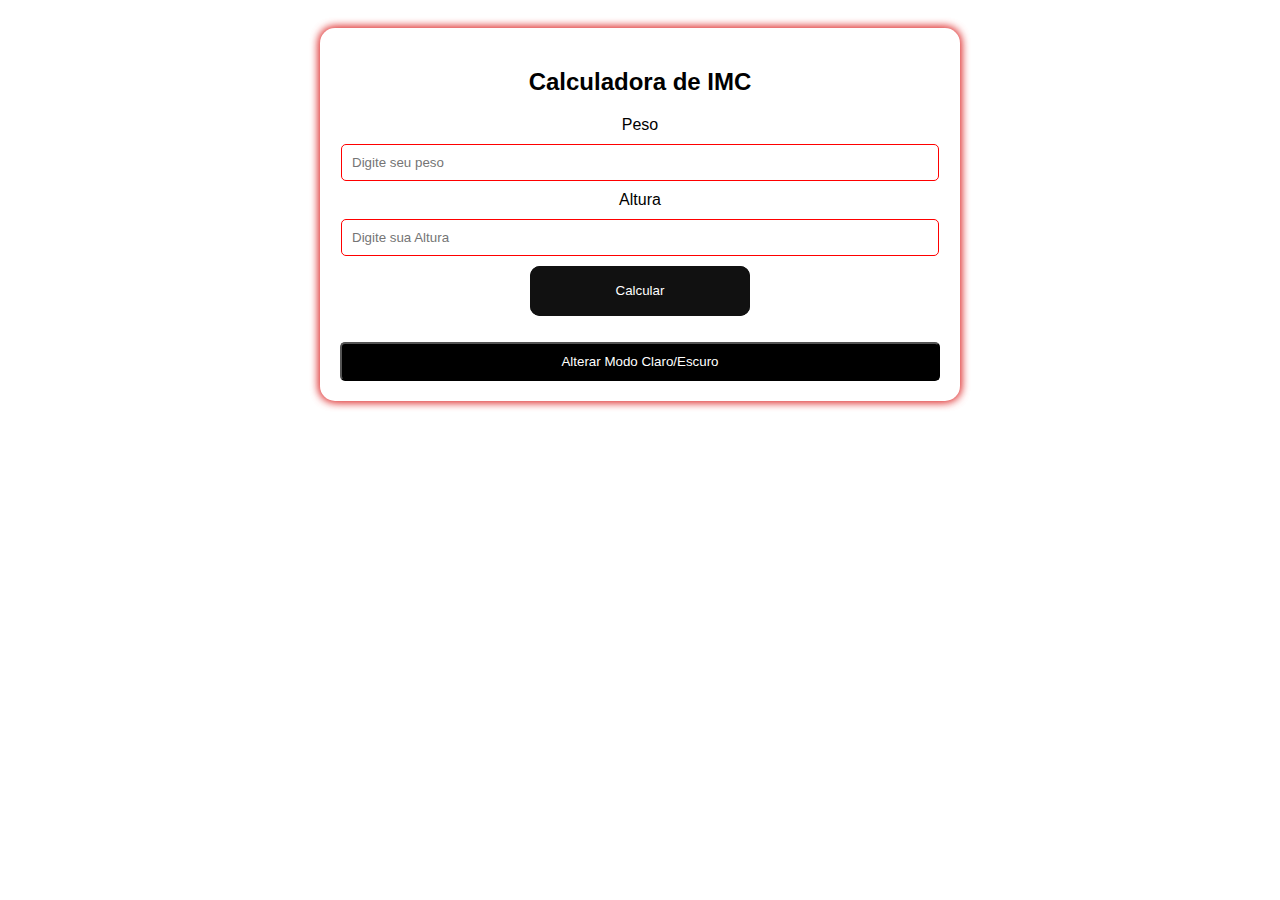
<file: imc.html>
<!DOCTYPE html>
<html lang="pt-br">
<head>
    <meta charset="UTF-8">
 <link rel="stylesheet" href="imc.css">
    <meta name="viewport" content="width=device-width, initial-scale=1.0">
    <title> Índice de Massa Corporal</title>
</head>
<body>
    <div class="container">
        <h2>Calculadora de IMC</h2>

        <label for="peso"> Peso</label>
        <input type="number" name="Peso" id="Peso" placeholder="Digite seu peso">
        
        <label for="altura"> Altura </label>
        <input type="number" name="Altura" id="Altura" placeholder="Digite sua Altura" step="0.01"
        min="0">
        <button class="glow-on-hover" type="button">Calcular</button>
        <p id="Resultado"></p>
        <button class="toggle-mode" onclick="alternarModo()">Alterar Modo Claro/Escuro</button>    


    </div>
    <script>
        function alternarModo(){
            document.body.classList.toggle
            ('dark-mode')
        }
    </script>









    
</body>
</html>
</file>
<file: imc.css>
:root{
    --bg-color:white; 
    --text-color:black;
    --btn-bg:blue;
    --btn-text:white;
}

.dark-mode{
   --bg-color:black;
   --text-color:white;
   --btn-bg:blue;
   --btn-text:white;
}
body{
    font-family: Arial, sans-serif;
    background-color: var(--bg-color);
    color: var(--text-color);
    text-align: center;
    padding: 20px;
    transition: background 0.3s, color 0.3s;

}
.container{
    max-width: 600px;
    margin: 0 auto;
    padding: 20px;
    border-radius: 15px;
    box-shadow:
    0px 0px 10px rgb(222, 67, 67),
    0px 0px 10px rgb(229, 55, 55);
    background-color: var(--bg-color);
}

input{
    width: 96%;
    padding: 10px;
    margin: 10px 0;
    border: 1px solid red;
    border-radius: 5px;

}
button{
    width: 100%;
    padding: 10px;
    background-color: var(--btn-bg);
    color: var(--btn-text);
    border-radius: 5px;
    color: pointer;
}
button:hover {
    opacity: 0.8;
}
#resultado{
    margin-top: 15px;
   font-weight: bold;
}
.toggle-mode{
    margin-top: 10px;
    background-color:black;
}
/* ----------codigo btn---------------- */
.glow-on-hover {
    width: 220px;
    height: 50px;
    border: none;
    outline: none;
    color: #fff;
    background: #111;
    cursor: pointer;
    position: relative;
    z-index: 0;
    border-radius: 10px;
}

.glow-on-hover:before {
    content: '';
    background: linear-gradient(45deg, #ff0000, #ff7300, #fffb00, #48ff00, #00ffd5, #002bff, #7a00ff, #ff00c8, #ff0000);
    position: absolute;
    top: -2px;
    left:-2px;
    background-size: 400%;
    z-index: -1;
    filter: blur(5px);
    width: calc(100% + 4px);
    height: calc(100% + 4px);
    animation: glowing 20s linear infinite;
    opacity: 0;
    transition: opacity .3s ease-in-out;
    border-radius: 10px;
}

.glow-on-hover:active {
    color: #000
}

.glow-on-hover:active:after {
    background: transparent;
}

.glow-on-hover:hover:before {
    opacity: 1;
}

.glow-on-hover:after {
    z-index: -1;
    content: '';
    position: absolute;
    width: 100%;
    height: 100%;
    background: #111;
    left: 0;
    top: 0;
    border-radius: 10px;
}

@keyframes glowing {
    0% { background-position: 0 0; }
    50% { background-position: 400% 0; }
    100% { background-position: 0 0; }
}
</file>
